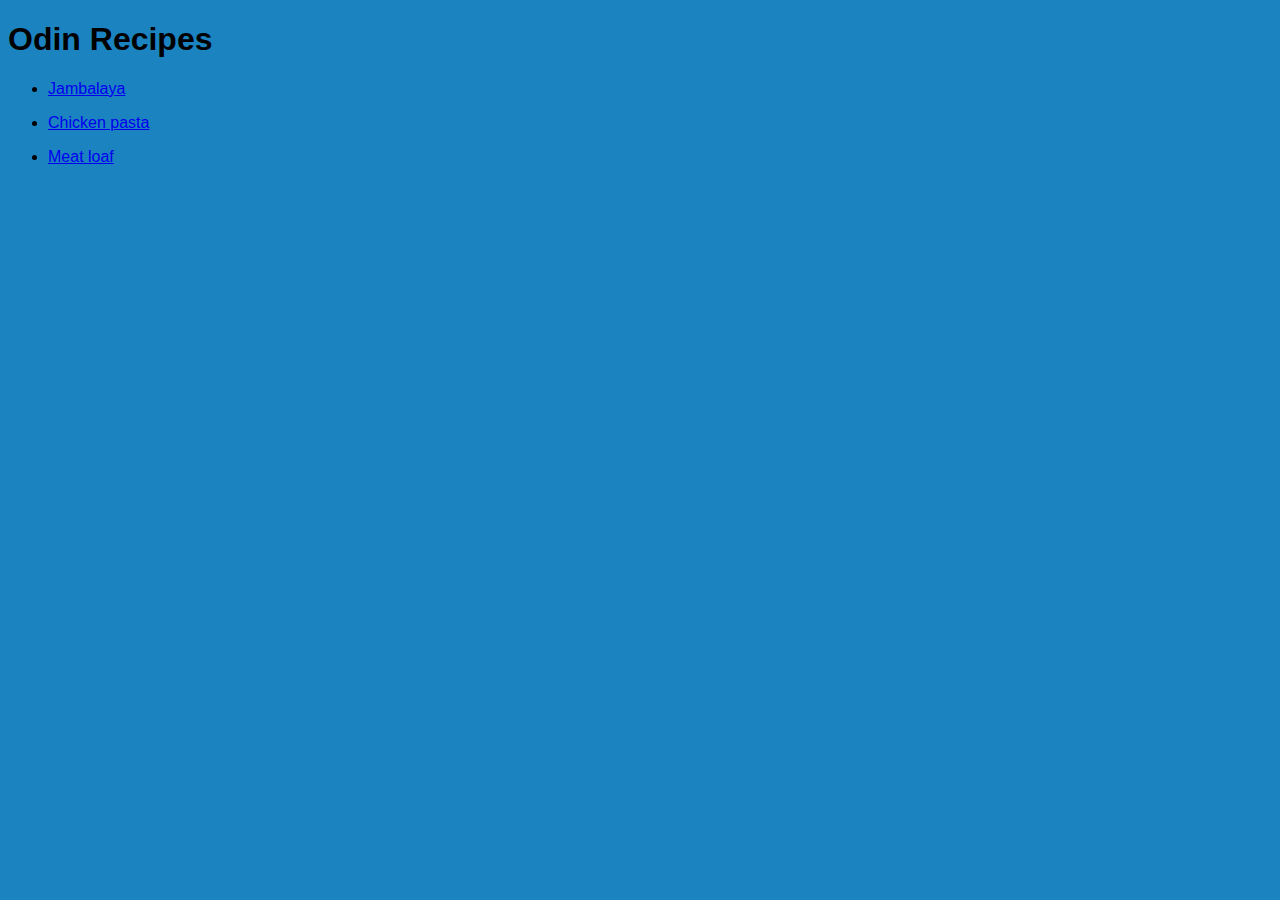
<file: index.html>
<!DOCTYPE html>
<html lang="en">
  <head>
    <meta charset="utf-8">
    <title>Odin recipes</title>
    <link rel="stylesheet" href="styles.css">
  </head>
  
  <body class="index-body">
    <h1>Odin Recipes</h1>
    <ul>
      <p><li><a href="recipes/Jambalaya.html">Jambalaya</a></li></p>
      <p><li><a href="recipes/Chicken_Pasta.html">Chicken pasta</a></li></p>
      <p><li><a href="recipes/meat_loaf.html">Meat loaf</a></li></p>
    </ul>
  </body>
</html>
</file>
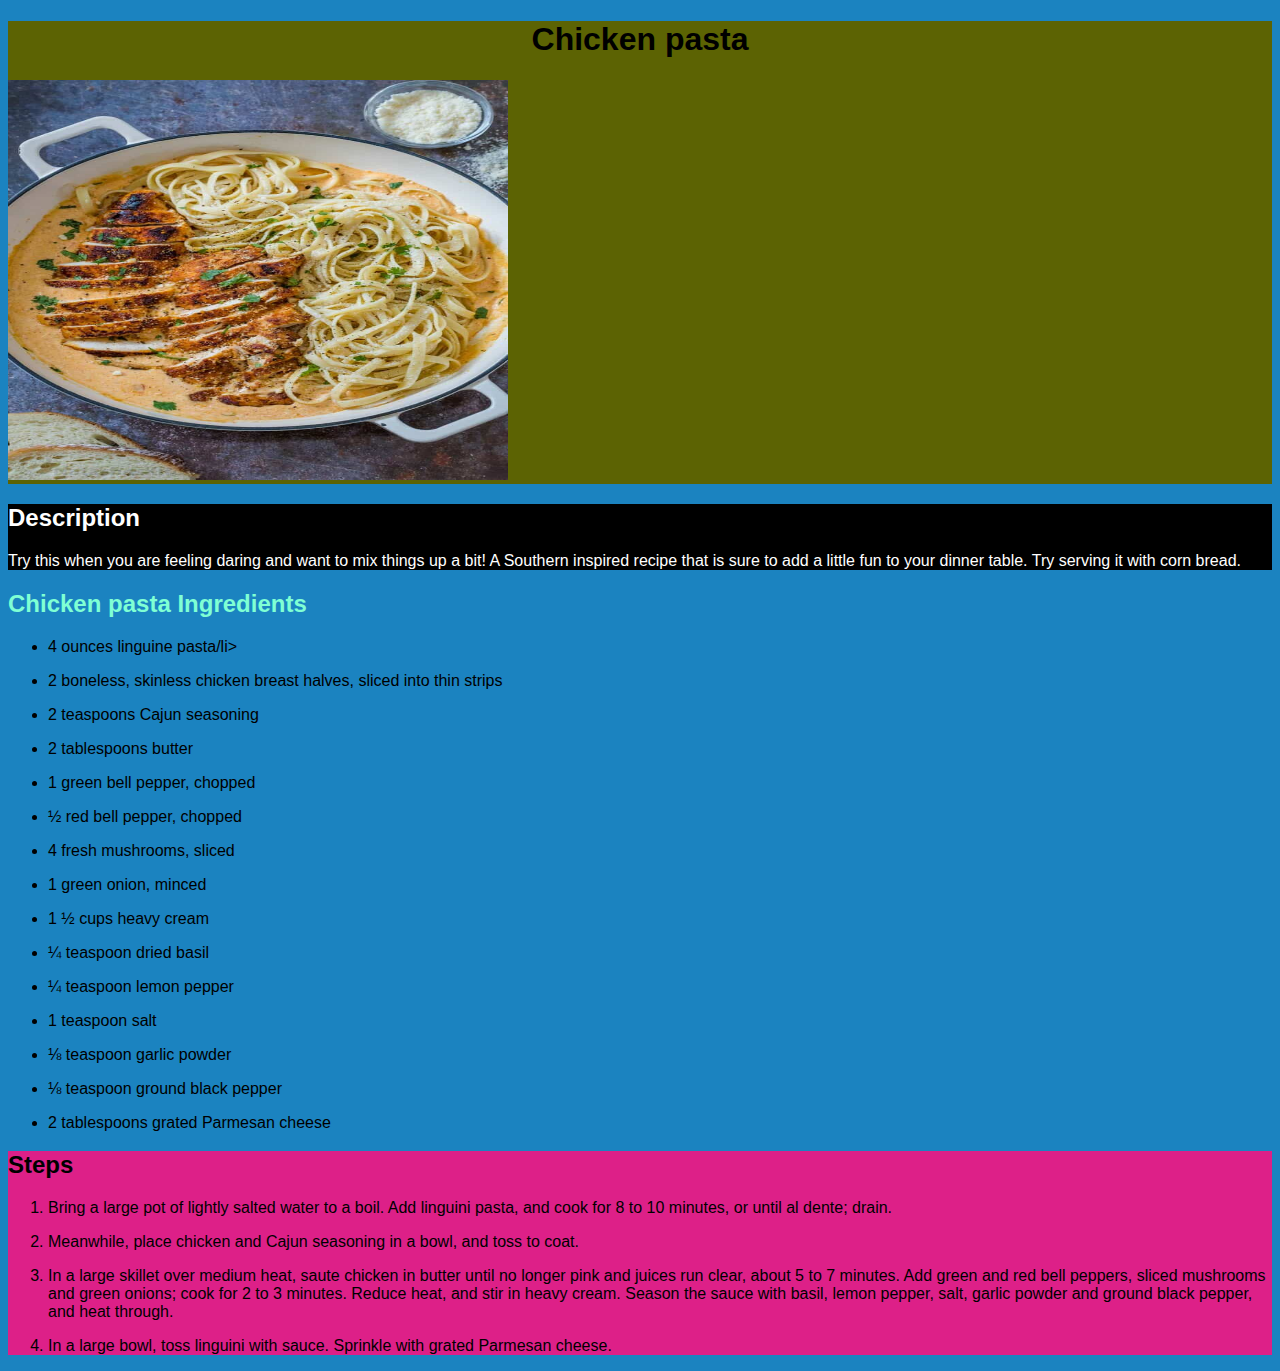
<file: recipes/Chicken_Pasta.html>
<!DOCTYPE html>
<html lang="en">
  <head>
    <title>Chicken pasta recipes</title>
    <meta charset="UTF-8">
    <link rel="stylesheet" href="../styles.css">
  </head>
  <body>
    <div class="header">
      <h1>Chicken pasta</h1>
      <div ><img class="pasta-img" src="images/Cajun-Chicken-Pasta.jpg" alt="Chicken pasta picture"></div>
    </div>
    <div class="description">
      <h2>Description</h2>
      <p>Try this when you are feeling daring and want to mix things up a bit! 
        A Southern inspired recipe that is sure to add a little fun to your dinner 
        table. Try serving it with corn bread.</p>
    </div>
    <h2 class="ingredient">Chicken pasta Ingredients</h2>
    <ul>
      <p><li>4 ounces linguine pasta/li></p>
      <p><li>2 boneless, skinless chicken breast halves, sliced into thin strips</li></p>
      <p><li>2 teaspoons Cajun seasoning</li></p>
      <p><li>2 tablespoons butter</li></p>
      <p><li>1 green bell pepper, chopped</li></p>
      <p><li>½ red bell pepper, chopped</li></p>
      <p><li>4 fresh mushrooms, sliced</li></p>
      <p><li>1 green onion, minced</li></p>
      <p><li>1 ½ cups heavy cream</li></p>
      <p><li>¼ teaspoon dried basil</li></p>
      <p><li>¼ teaspoon lemon pepper</li></p>
      <p><li>1 teaspoon salt</li></p>
      <p><li>⅛ teaspoon garlic powder</li></p>
      <p><li>⅛ teaspoon ground black pepper</li></p>
      <p><li>2 tablespoons grated Parmesan cheese</li></p>
    </ul>
    
    <div class="step">
    <h2>Steps</h2>
    <ol>
      <p><li>Bring a large pot of lightly salted water to a boil. Add linguini pasta, and cook for 8 
        to 10 minutes, or until al dente; drain.</li></p>
      <p><li>Meanwhile, place chicken and Cajun seasoning in a bowl, and toss to coat.</li></p>
      <p><li>In a large skillet over medium heat, saute chicken in butter until no longer pink and 
        juices run clear, about 5 to 7 minutes. Add green and red bell peppers, sliced mushrooms 
        and green onions; cook for 2 to 3 minutes. Reduce heat, and stir in heavy cream. Season 
        the sauce with basil, lemon pepper, salt, garlic powder and ground black pepper, 
        and heat through.</li></p>
      <p><li>In a large bowl, toss linguini with sauce. Sprinkle with grated Parmesan cheese.</li></p>
    </ol>
    </div>  
  </body>
</html>
</file>
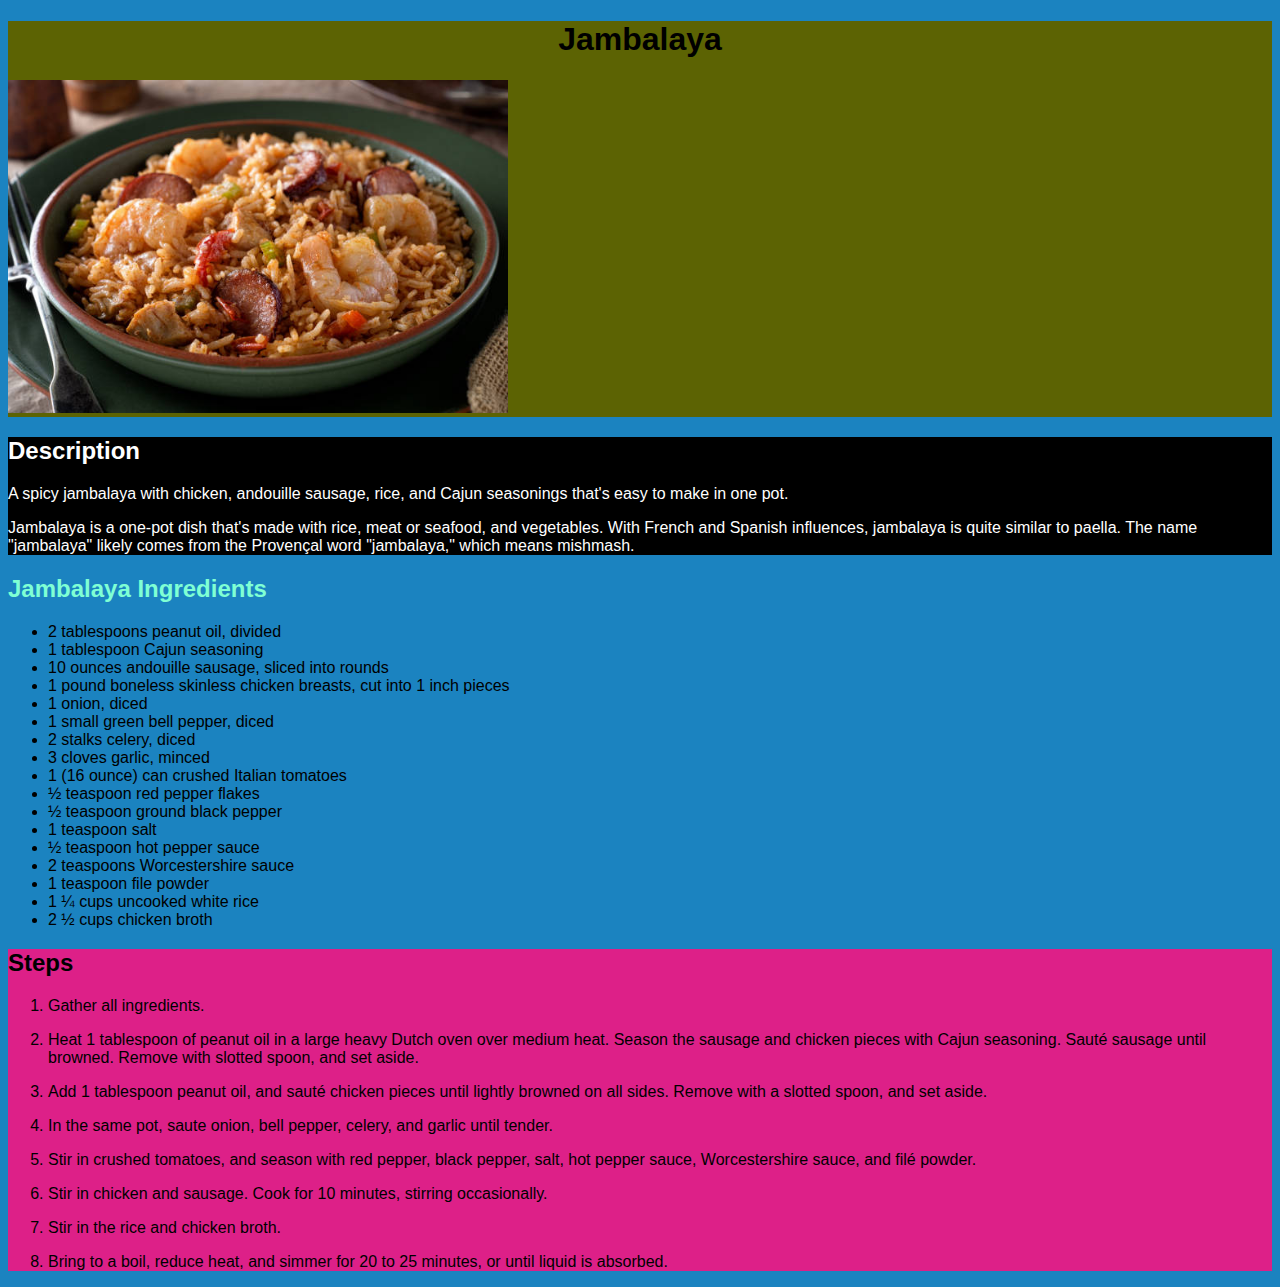
<file: recipes/Jambalaya.html>
<!DOCTYPE html>
<html lang="en">
  <head>
    <title>Jambalaya recipes</title>
    <meta charset="UTF-8">
    <link rel="stylesheet" href="../styles.css">
  </head>
  <body>
    <div class="header">
      <h1>Jambalaya</h1>
      <p><img src="images/Jambalaya.jpg" alt="Jambalaya picture"></p>
    </div>
    <div class="description">
      <h2>Description</h2>
        <p>A spicy jambalaya with chicken, andouille sausage,
       rice, and Cajun seasonings that's easy to make in one pot.</p>
        <p>Jambalaya is a one-pot dish that's made with rice, meat or seafood, 
        and vegetables. With French and Spanish influences, jambalaya is quite 
        similar to paella. The name "jambalaya" likely comes from the Provençal 
        word "jambalaya," which means mishmash.</p>
    </div>
    <h2 class="ingredient">Jambalaya Ingredients</h2>
    <ul>
      <li>2 tablespoons peanut oil, divided</li>
      <li>1 tablespoon Cajun seasoning</li>
      <li>10 ounces andouille sausage, sliced into rounds</li>
      <li>1 pound boneless skinless chicken breasts, cut into 1 inch pieces</li>
      <li>1 onion, diced</li>
      <li>1 small green bell pepper, diced</li>
      <li>2 stalks celery, diced</li>
      <li>3 cloves garlic, minced</li>
      <li>1 (16 ounce) can crushed Italian tomatoes</li>
      <li>½ teaspoon red pepper flakes</li>
      <li>½ teaspoon ground black pepper</li>
      <li>1 teaspoon salt</li>
      <li>½ teaspoon hot pepper sauce</li>
      <li>2 teaspoons Worcestershire sauce</li>
      <li>1 teaspoon file powder</li>
      <li>1 ¼ cups uncooked white rice</li>
      <li>2 ½ cups chicken broth</li>
    </ul>
    
    <div class="step">
    <h2>Steps</h2>
    <ol>
      <p><li>Gather all ingredients.</li></p>
      <p><li>Heat 1 tablespoon of peanut oil in a large heavy Dutch oven over medium heat. 
            Season the sausage and chicken pieces with Cajun seasoning. Sauté sausage until browned. 
            Remove with slotted spoon, and set aside.</li></p>
      <p><li>Add 1 tablespoon peanut oil, and sauté chicken pieces until lightly browned on all sides. 
            Remove with a slotted spoon, and set aside.</li></p>
      <p><li>In the same pot, saute onion, bell pepper, celery, and garlic until tender.</li>
      <p><li>Stir in crushed tomatoes, and season with red pepper, black pepper, salt, hot pepper sauce, 
            Worcestershire sauce, and filé powder.</li></p>
      <p><li>Stir in chicken and sausage. Cook for 10 minutes, stirring occasionally.</li>
      <p><li>Stir in the rice and chicken broth.</li></p>
      <p><li>Bring to a boil, reduce heat, and simmer for 20 to 25 minutes, or until liquid is absorbed.</li></p>
    </ol>
    </div>  
  </body>
</html>
</file>
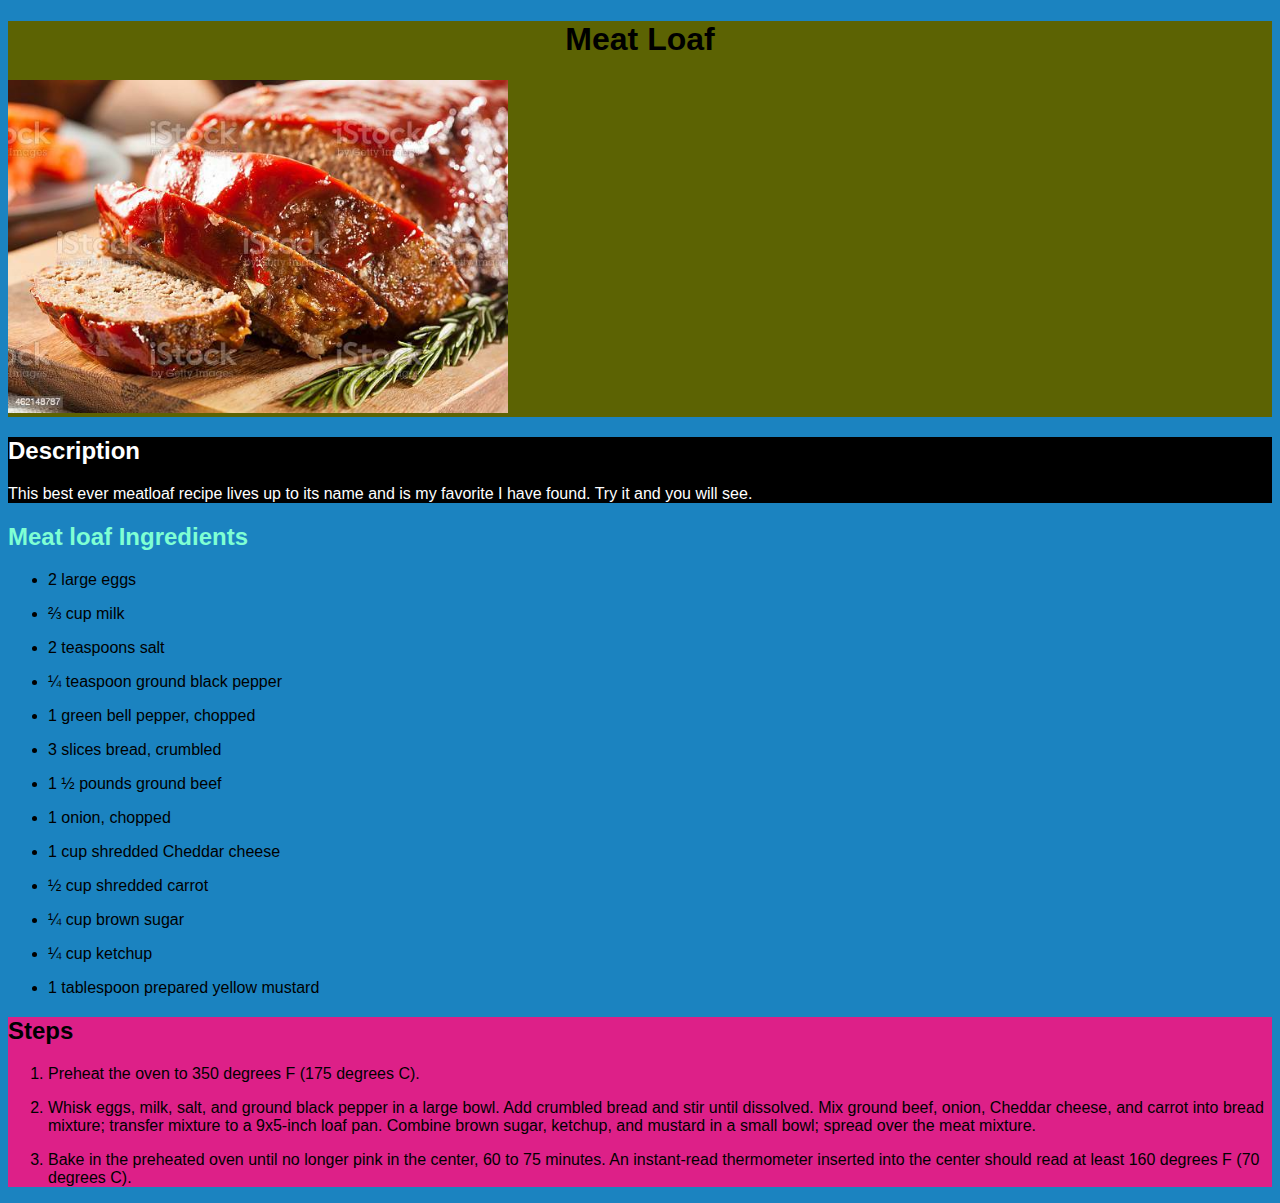
<file: recipes/meat_loaf.html>
<!DOCTYPE html>
<html lang="en">
  <head>
    <title> Meat Loaf recipes</title>
    <meta charset="UTF-8">
    <link rel="stylesheet" href="../styles.css">
  </head>
  <body>
    <div class="header">
      <h1>Meat Loaf</h1>
      <p><img src="images/meat_loaf.jpg" alt=" Meat Loaf picture"></p>
    </div>
    <div class="description">
      <h2>Description</h2>
        <p>This best ever meatloaf recipe lives up to its name and is my favorite 
        I have found. Try it and you will see.</p>
    </div>
    <h2 class="ingredient">Meat loaf Ingredients</h2>
    <ul>
      <p><li>2 large eggs</li></p>
      <p><li>⅔ cup milk</li></p>
      <p><li>2 teaspoons salt</li></p>
      <p><li>¼ teaspoon ground black pepper</li></p>
      <p><li>1 green bell pepper, chopped</li></p>
      <p><li>3 slices bread, crumbled</li></p>
      <p><li>1 ½ pounds ground beef</li></p>
      <p><li>1 onion, chopped</li></p>
      <p><li>1 cup shredded Cheddar cheese</li></p>
      <p><li>½ cup shredded carrot</li></p>
      <p><li>¼ cup brown sugar</li></p>
      <p><li>¼ cup ketchup</li></p>
      <p><li>1 tablespoon prepared yellow mustard</li></p>
    </ul>
    
    <div class="step">
    <h2>Steps</h2>
    <ol>
      <p><li>Preheat the oven to 350 degrees F (175 degrees C).</li></p>
      <p><li>Whisk eggs, milk, salt, and ground black pepper in a large bowl. Add crumbled bread and 
        stir until dissolved. Mix ground beef, onion, Cheddar cheese, and carrot into bread mixture; 
        transfer mixture to a 9x5-inch loaf pan. Combine brown sugar, ketchup, and mustard in a small 
        bowl; spread over the meat mixture.</li></p>
      <p><li>Bake in the preheated oven until no longer pink in the center, 60 to 75 minutes. An instant-read 
        thermometer inserted into the center should read at least 160 degrees F (70 degrees C).</li></p>
    </ol>
    </div>  
  </body>
</html>
</file>
<file: styles.css>
body {
    font-family: Arial, Helvetica, sans-serif;
    background-color: rgb(27, 131, 192);
}

.pasta-img {
    height: 400px;
    width: 500px;
}

img {
    height:auto;
    width: 500px;
}

.description {
    background-color: black;
    color: white;
}

.ingredient {
    color: aquamarine;
}

.step {
    background-color: rgb(221, 32, 136);
}

.header {
    background-color: rgb(92, 99, 3); 
}

.header h1 {
    text-align: center;
}
</file>
